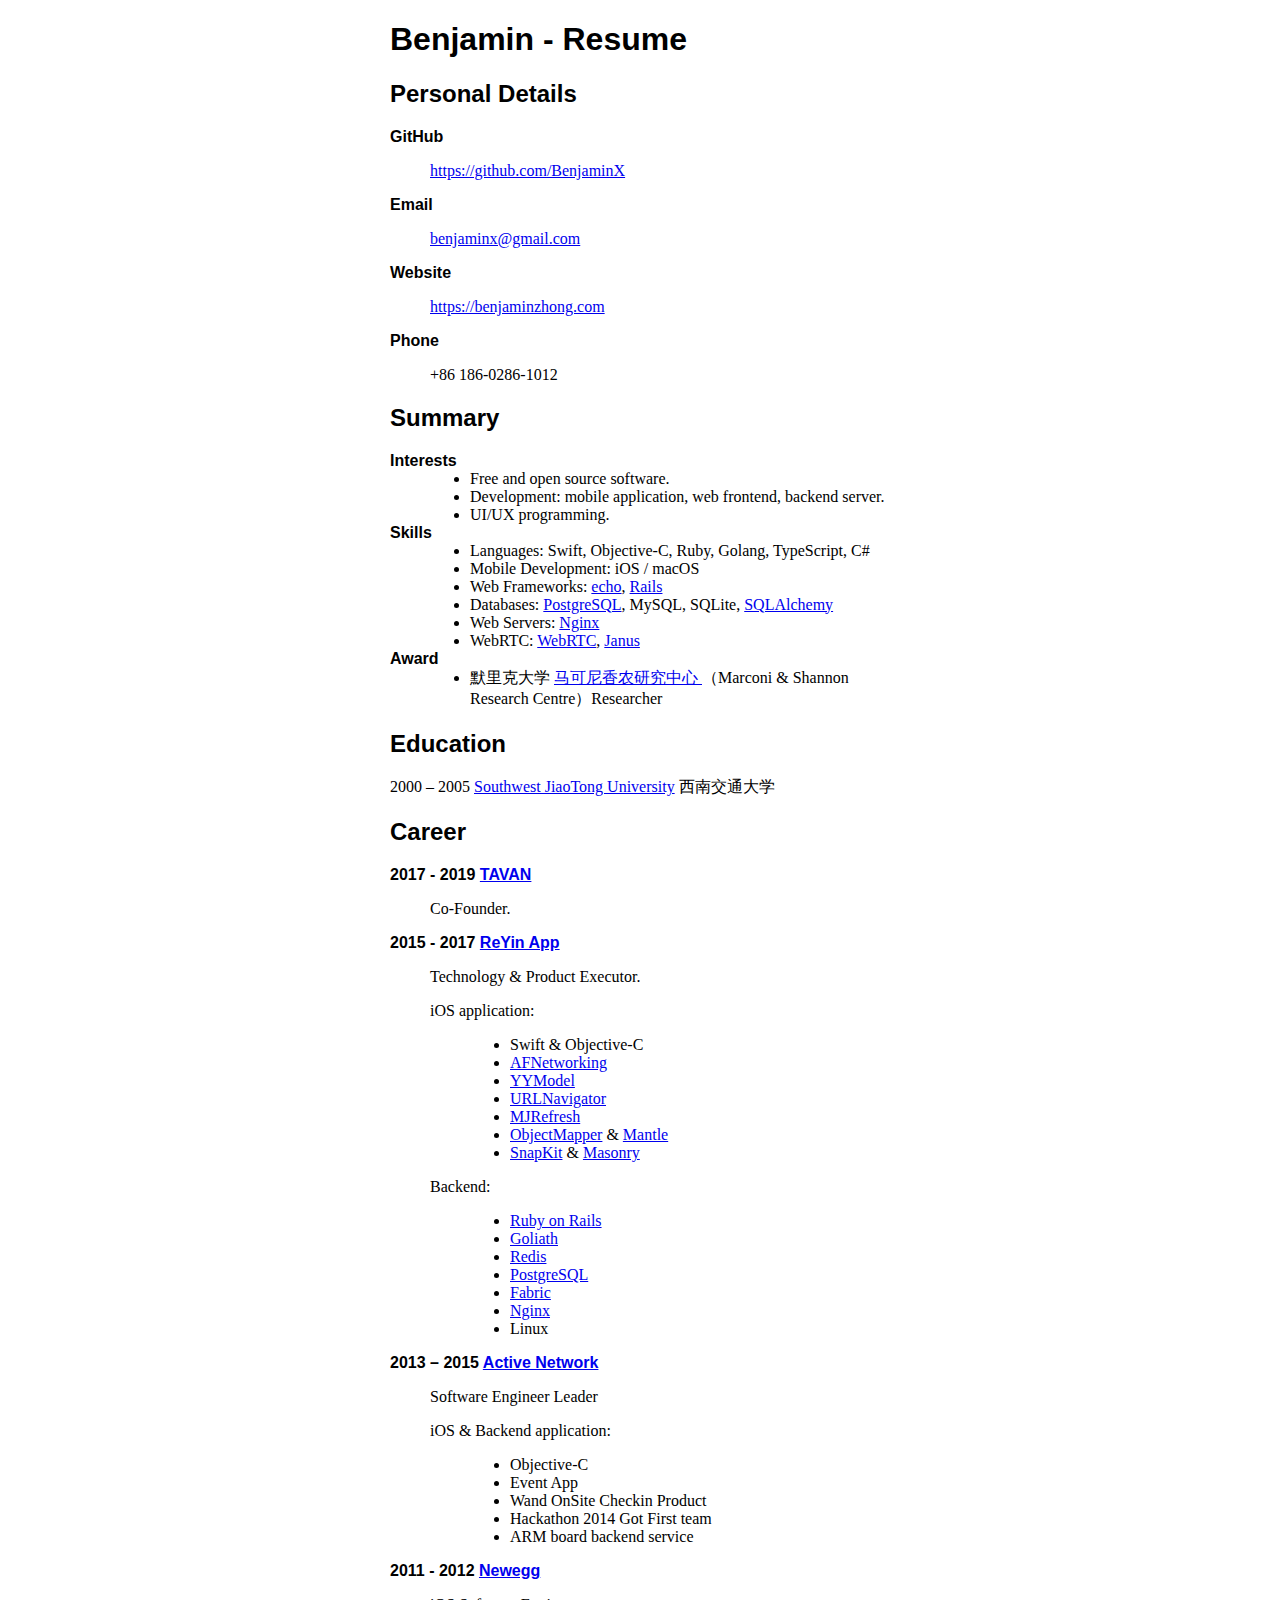
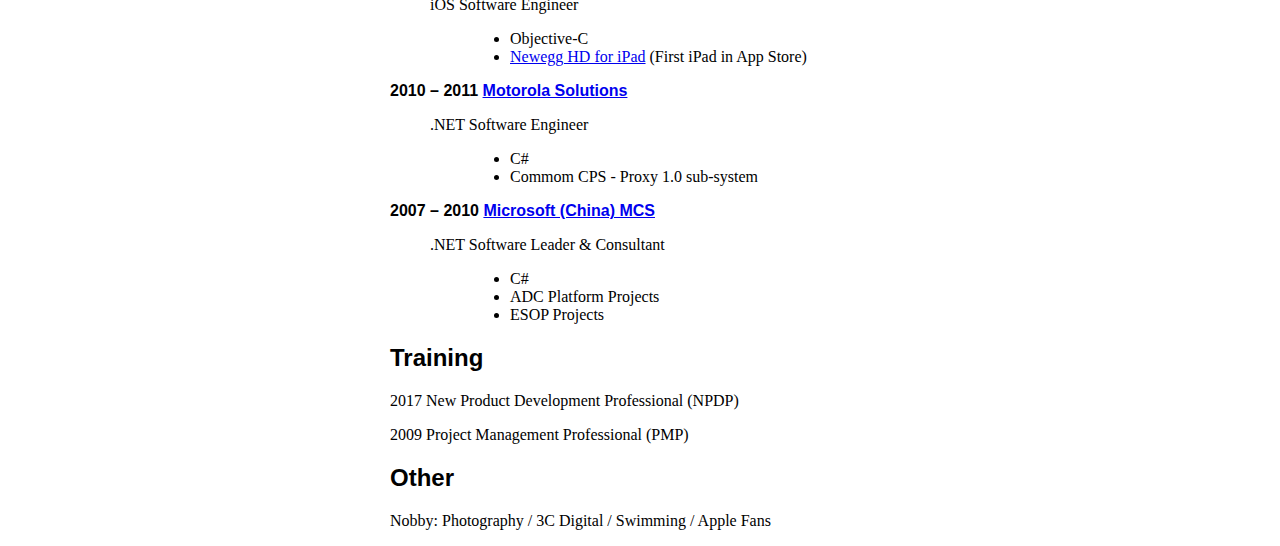
<file: enresume.html>
<!DOCTYPE html>
<html xmlns="http://www.w3.org/1999/xhtml" lang="" xml:lang="">

<head>
    <meta charset="utf-8" />
    <meta name="generator" content="pandoc" />
    <meta name="viewport" content="width=device-width, initial-scale=1.0, user-scalable=yes" />
    <title>Benjamin - Resume</title>
    <style type="text/css">
        code {
            white-space: pre-wrap;
        }

        span.smallcaps {
            font-variant: small-caps;
        }

        span.underline {
            text-decoration: underline;
        }

        div.column {
            display: inline-block;
            vertical-align: top;
            width: 50%;
        }
    </style>
    <link rel="stylesheet" href="style.css" />
</head>

<body>
    <header>
        <h1 class="title">Benjamin - Resume</h1>
    </header>
    <h2 id="personal-details">Personal Details</h2>
    <dl>
        <dt>GitHub</dt>
        <dd>
            <p><a href="https://github.com/BenjaminX" class="uri">https://github.com/BenjaminX</a></p>
        </dd>
        <dt>Email</dt>
        <dd>
            <p><a href="mailto:benjaminx@gmail.com">benjaminx@gmail.com</a></p>
        </dd>
        <dt>Website</dt>
        <dd>
            <p><a href="https://benjaminzhong.com" class="uri">https://benjaminzhong.com</a></p>
        </dd>
        <dt>Phone</dt>
        <dd>
            <p>+86 186-0286-1012</p>
        </dd>
    </dl>
    <h2 id="summary">Summary</h2>
    <dl>
        <dt>Interests</dt>
        <dd>
            <ul>
                <li>Free and open source software.</li>
                <li>Development: mobile application, web frontend, backend server.</li>
                <li>UI/UX programming.</li>
            </ul>
        </dd>
        <dt>Skills</dt>
        <dd>
            <ul>
                <li>Languages: Swift, Objective-C, Ruby, Golang, TypeScript, C#</li>
                <li>Mobile Development: iOS / macOS</li>
                <li>Web Frameworks: <a href="https://github.com/labstack/echo">echo</a>, <a href="https://rubyonrails.org/">Rails</a></li>
                <li>Databases: <a href="http://postgresql.org">PostgreSQL</a>, MySQL, SQLite, <a href="http://sqlalchemy.org">SQLAlchemy</a></li>
                <li>Web Servers: <a href="http://nginx.org">Nginx</a></li>
                <li>WebRTC: <a href="https://webrtc.org/">WebRTC</a>, <a href="https://janus.conf.meetecho.com/">Janus</a></li>
            </ul>
        </dd>
        <dt>Award</dt>
        <dd>
            <ul>
                <li>默里克大学 <a href="http://msc.ul.ie/uestc/"> 马可尼香农研究中心 </a>（Marconi & Shannon Research Centre）Researcher </li>
            </ul>
        </dd>
    </dl>
    <h2 id="education">Education</h2>
    <p>2000 – 2005 <a href="https://www.swjtu.edu.cn">Southwest JiaoTong University</a> 西南交通大学</p>
    <h2 id="career">Career</h2>
    <dl>
        <dt>2017 - 2019 <a href="http://www.tavanv.com/index-cn.html"> TAVAN </a></dt>
        <dd>
            <p>Co-Founder.</p>
        </dd>

        <dt>2015 - 2017 <a href="http://reyinapp.com"> ReYin App </a></dt>
        <dd>
            <p>Technology & Product Executor.</p>
            <p>iOS application:</p>
            <blockquote>
                <ul>
                    <li>Swift &amp; Objective-C</li>
                    <li><a href="https://github.com/AFNetworking/AFNetworking">AFNetworking</a></li>
                    <li><a href="https://github.com/ibireme/YYModel">YYModel</a></li>
                    <li><a href="https://github.com/devxoul/URLNavigator">URLNavigator</a></li>
                    <li><a href="https://github.com/CoderMJLee/MJRefresh">MJRefresh</a></li>
                    <li><a href="https://github.com/tristanhimmelman/ObjectMapper">ObjectMapper</a> &amp; <a href="https://github.com/Mantle/Mantle">Mantle</a></li>
                    <li><a href="https://github.com/Masonry/Snappy">SnapKit</a> &amp; <a href="https://github.com/Masonry/Masonry">Masonry</a></li>
                </ul>
            </blockquote>
            <p>Backend:</p>
            <blockquote>
                <ul>
                    <li><a href="https://rubyonrails.org">Ruby on Rails</a></li>
                    <li><a href="https://github.com/postrank-labs/goliath">Goliath</a></li>
                    <li><a href="https://redis.io">Redis</a></li>
                    <li><a href="http://postgresql.org">PostgreSQL</a></li>
                    <li><a href="http://fabfile.org">Fabric</a></li>
                    <li><a href="http://nginx.org">Nginx</a></li>
                    <li>Linux</li>
                </ul>
            </blockquote>
        </dd>

        <dt>2013 – 2015 <a href="https://www.activenetwork.com">Active Network</a></dt>
        <dd>
            <p>Software Engineer Leader</p>
            <p>iOS & Backend application:</p>
            <blockquote>
                <ul>
                    <li>Objective-C</li>
                    <li>Event App</li>
                    <li>Wand OnSite Checkin Product</li>
                    <li>Hackathon 2014 Got First team</li>
                    <li>ARM board backend service</li>
                </ul>
            </blockquote>
        </dd>

        <dt>2011 - 2012 <a href="https://www.newegg.com">Newegg</a></dt>
        <dd>
            <p>iOS Software Engineer</p>
            <blockquote>
                <ul>
                    <li>Objective-C</li>
                    <li><a href="https://apps.apple.com/us/app/新蛋商城-hd/id481978967">Newegg HD for iPad</a> (First iPad in App Store)</li>
                </ul>
            </blockquote>
        </dd>

        <dt>2010 – 2011 <a href="https://www.motorolasolutions.com/">Motorola Solutions</a></dt>
        <dd>
            <p>.NET Software Engineer</p>
            <blockquote>
                <ul>
                    <li>C#</li>
                    <li>Commom CPS - Proxy 1.0 sub-system</li>
                </ul>
            </blockquote>
        </dd>

        <dt>2007 – 2010 <a href="https://www.microsoft.com/">Microsoft (China) MCS</a></dt>
        <dd>
            <p>.NET Software Leader & Consultant</p>
            <blockquote>
                <ul>
                    <li>C#</li>
                    <li>ADC Platform Projects</li>
                    <li>ESOP Projects</li>
                </ul>
            </blockquote>
        </dd>
    </dl>

    <h2 id="Training">Training</h2>
    <p>2017 New Product Development Professional (NPDP)</p>
    <p>2009 Project Management Professional (PMP) </p>

    <h2 id="Other">Other</h2>
    <p>Nobby: Photography / 3C Digital / Swimming / Apple Fans</p>
</body>

</html>
</file>
<file: style.css>
body {
    width: 500px;
    margin: auto;
}

h1,
h2,
h3,
h4,
h5,
h6 {
    font-family: sans-serif;
}

dl dt {
    font-weight: bolder;
    font-family: sans-serif;
}
</file>
